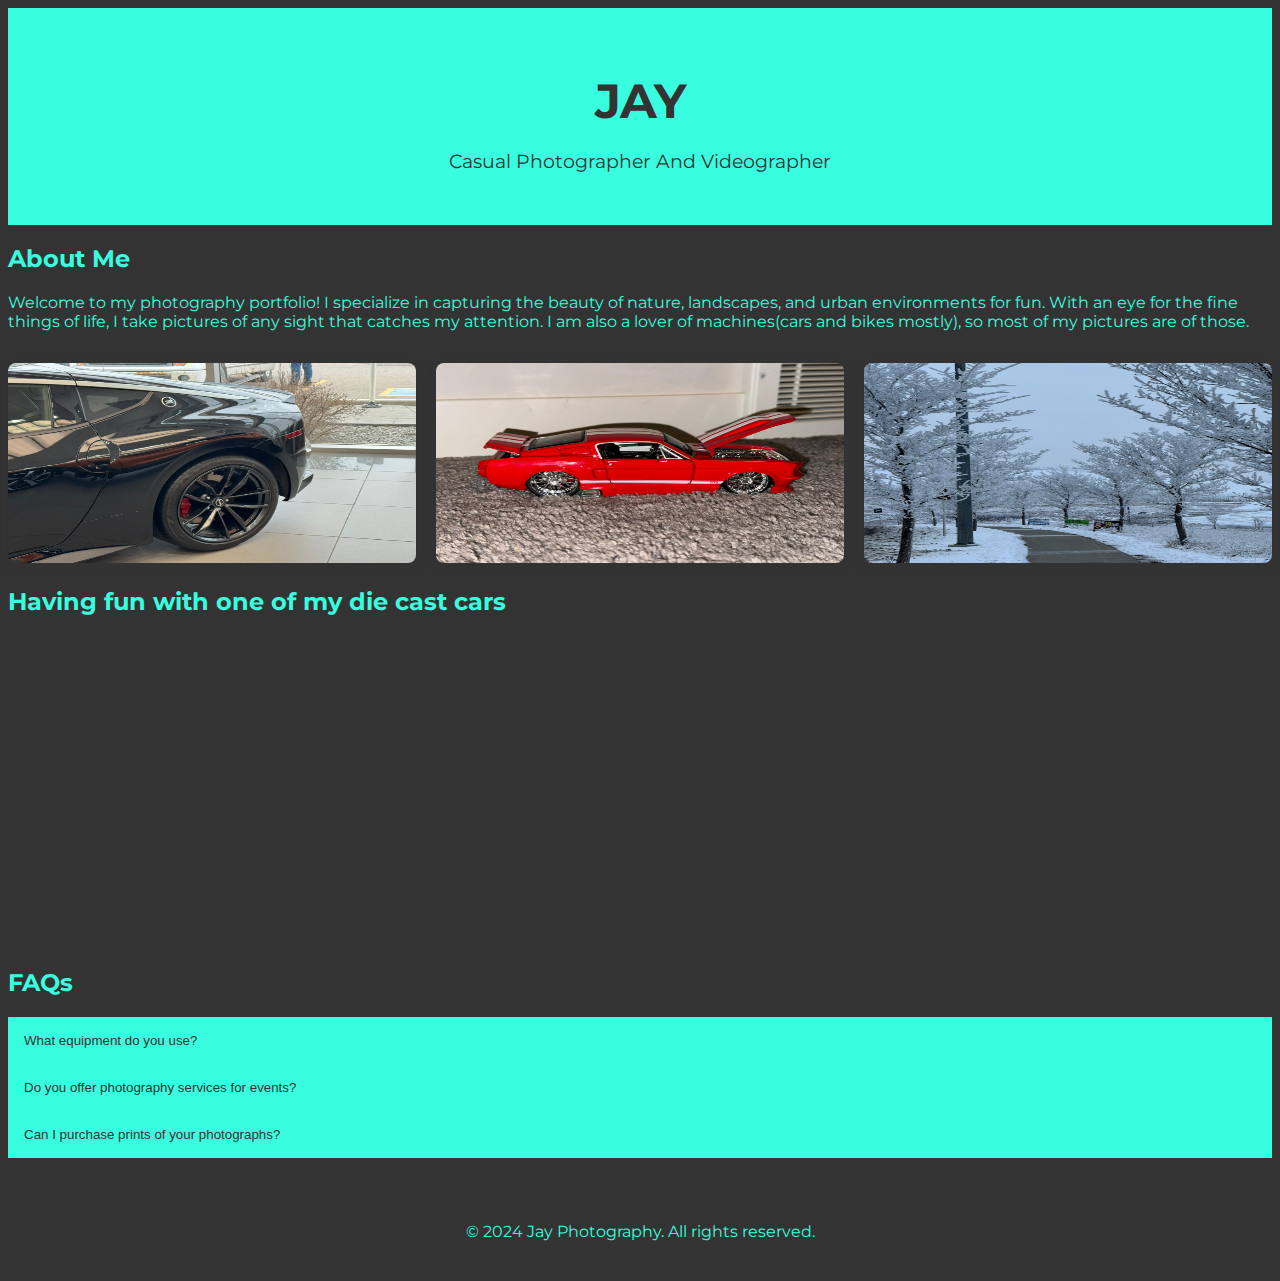
<file: index.html>
<!DOCTYPE html>
<html lang="en">
<head>
    <meta charset="UTF-8">
    <meta name="viewport" content="width=device-width, initial-scale=1.0">
    <title>Photography Portfolio</title>
    <link rel="stylesheet" href="Styles.css">
    <link rel="preconnect" href="https://fonts.gstatic.com" crossorigin> 
    <link rel="preload" href="https://fonts.googleapis.com/css2?family=Montserrat:wght@400;700&display=swap" as="style" onload="this.rel='stylesheet'">
    <noscript><link href="https://fonts.googleapis.com/css2?family=Montserrat:wght@400;700&display=swap" rel="stylesheet"></noscript> 
</head>
<body>
    <header>
        <div class="hero-banner">
            <h1>JAY</h1>
            <p>Casual Photographer And Videographer</p>
        </div>
    </header>

    <main>
        <section class="content-section">
            <h2>About Me</h2>
            <p>Welcome to my photography portfolio! I specialize in capturing the beauty of nature, landscapes, and urban environments for fun.
             With an eye for the fine things of life, I take pictures of any sight that catches my attention. I am also a lover of machines(cars and bikes mostly), so most of my pictures are of those.</p>
        </section>

        <section class="card-section">
            <div class="card">
                <img src="Assets/Nissan Z.jpg" loading="lazy" alt="The back half of a Nissan Z" tabindex="0" width="200" height="200">
            </div>
            <div class="card">
                <img src="Assets/Ford Mustang Die Cast Car.jpg" loading="lazy" alt="A die cast ford mustang with the bonnet and trunk open." tabindex="0" width="200" height="200">
            </div>
            <div class="card">
                <img src="Assets/Trees Covered In Snow.jpg" loading="lazy" alt="Trees covered in snow during winter." tabindex="0" width="100" height="200">
            </div>
        </section>

        <section class="embedded-video">
            <h2>Having fun with one of my die cast cars</h2>
            <iframe width="330" height="300" src="https://www.youtube.com/embed/Ap_t70fsROo?si=oHNTSq7mPqPOwhfF" title="YouTube video player" frameborder="0" allow="accelerometer; autoplay; clipboard-write; encrypted-media; gyroscope; picture-in-picture; web-share" referrerpolicy="strict-origin-when-cross-origin" allowfullscreen tabindex="0"></iframe>
        </section>

        <section class="accordion">
            <h2>FAQs</h2>
            <button class="accordion-btn">What equipment do you use?</button>
            <div class="accordion-content">
                <p>I mostly use my phone to capture images.There are times when i use a camera also.</p>
            </div>
            <button class="accordion-btn">Do you offer photography services for events?</button>
            <div class="accordion-content">
                <p>No, I do not. I just do it for fun.</p>
            </div>
            <button class="accordion-btn">Can I purchase prints of your photographs?</button>
            <div class="accordion-content">
                <p>My photographs are currently not for sale, but that might change anytime soon.</p>
            </div>
        </section>
    </main>

    <footer>
        <p>&copy; 2024 Jay Photography. All rights reserved.</p>
    </footer>

    <script src="Script.js" defer></script>
</body>
</html>
</file>
<file: Styles.css>
body {
    font-family: 'Montserrat', sans-serif;
    background-color: #333333;
    color: #39fddf;
}

header {
    background-color: #39fddf;
    color: #333333;
    padding: 2rem;
    text-align: center;
}

.hero-banner h1 {
    font-size: 3rem;
    margin-bottom: 0.5rem;
}

.hero-banner p {
    font-size: 1.2rem;
}

.main {
    padding: 2rem;
}

.content-section {
    margin-bottom: 2rem;
}

.card-section {
    display: grid;
    grid-template-columns: repeat(auto-fit, minmax(300px, 1fr));
    grid-gap: 20px;
}

.card img {
    width: 100%;
    border-radius: 8px;
    box-shadow: 0 4px 6px #333333;
    transition: transform 0.3s ease;
}

.card img:hover {
    transform: scale(1.05);
}

.embedded-video {
    margin-bottom: 2rem;
}

.embedded-video h2 {
    margin-bottom: 1rem;
}

.video-container {
    position: relative;
    padding-bottom: 56.25%;
    height: 0;
    overflow: hidden;
}

.video-container iframe {
    position: absolute;
    top: 0;
    left: 0;
    width: 100%;
    height: 100%;
}



.accordion {
    margin-bottom: 2rem;
}

.accordion-btn {
    background-color: #39fddf;
    color: #333333;
    padding: 1rem;
    width: 100%;
    text-align: left;
    border: none;
    outline: none;
    cursor: pointer;
    transition: background-color 0.3s ease;
}

.accordion-btn:hover {
    background-color: #20b2aa;
}

.accordion-content {
    padding: 1rem;
    display:none;
    
}

.active {
    display: block;
}

footer {
    background-color: #333333;
    color: #39fddf;
    text-align: center;
    padding: 1rem;
}
</file>
